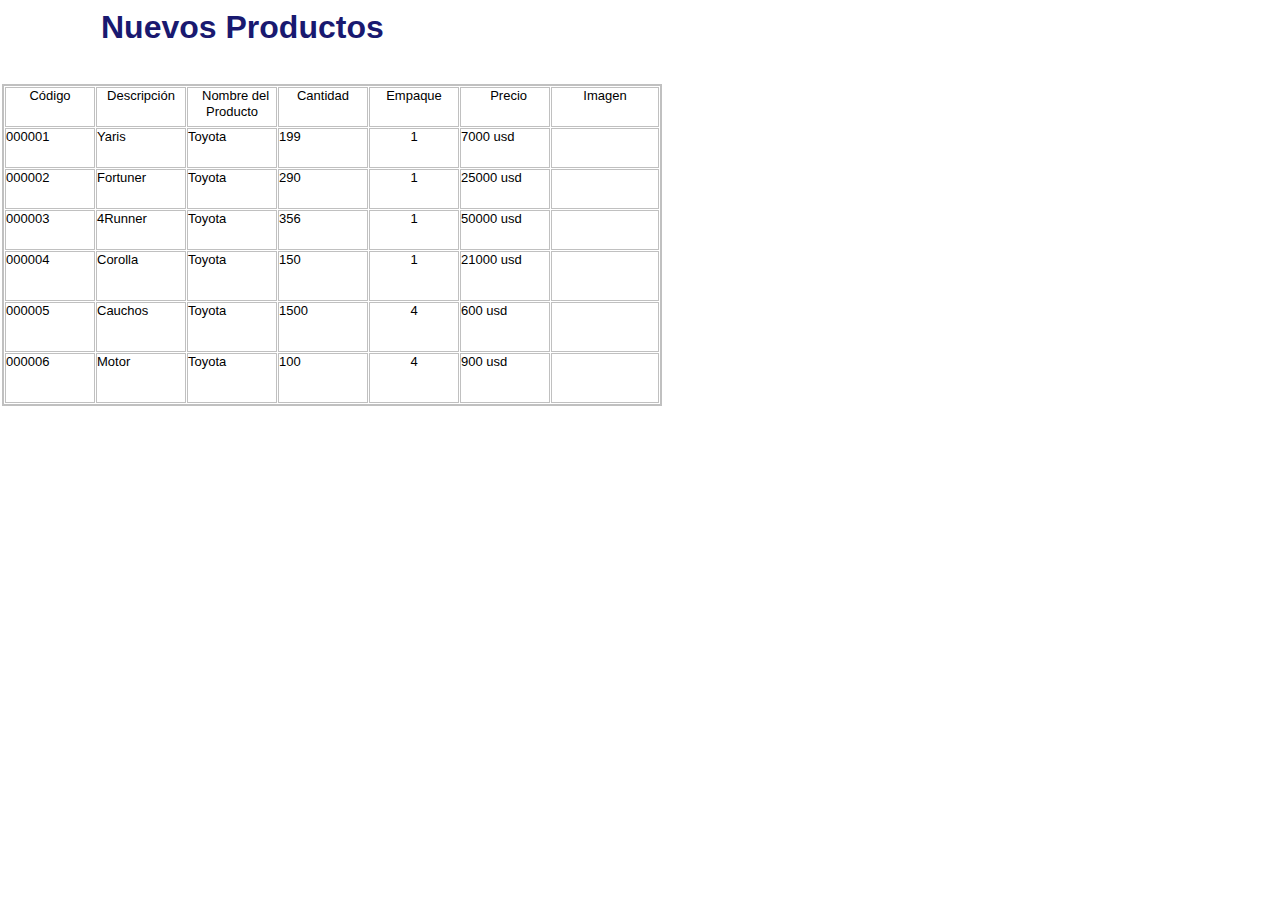
<file: Nuevos.html>
<!doctype html>
<html>
<head>
<meta charset="utf-8">
<title>Untitled Page</title>
<meta name="generator" content="WYSIWYG Web Builder 12 - http://www.wysiwygwebbuilder.com">
<link href="WWB_Template_03.css" rel="stylesheet">
<link href="Nuevos.css" rel="stylesheet">
</head>
<body>
<div id="wb_Heading1" style="position:absolute;left:101px;top:8px;width:314px;height:39px;z-index:0;">
<h1 id="Heading1">Nuevos Productos</h1></div>
<table style="position:absolute;left:2px;top:84px;width:660px;height:322px;z-index:1;" id="Table1">
<tr>
<td class="cell0"><span style="color:#000000;font-family:Arial;font-size:13px;line-height:16px;"> Código</span></td>
<td class="cell0"><span style="color:#000000;font-family:Arial;font-size:13px;line-height:16px;"> Descripción</span></td>
<td class="cell0"><span style="color:#000000;font-family:Arial;font-size:13px;line-height:16px;">&nbsp; Nombre del Producto</span></td>
<td class="cell0"><span style="color:#000000;font-family:Arial;font-size:13px;line-height:16px;"> Cantidad</span></td>
<td class="cell0"><span style="color:#000000;font-family:Arial;font-size:13px;line-height:16px;"> Empaque</span></td>
<td class="cell0"><span style="color:#000000;font-family:Arial;font-size:13px;line-height:16px;">&nbsp; Precio</span></td>
<td class="cell1"><span style="color:#000000;font-family:Arial;font-size:13px;line-height:16px;"> Imagen</span></td>
</tr>
<tr>
<td class="cell2"><span style="color:#000000;font-family:Arial;font-size:13px;line-height:16px;"> 000001</span></td>
<td class="cell2"><span style="color:#000000;font-family:Arial;font-size:13px;line-height:16px;"> Yaris</span></td>
<td class="cell2"><span style="color:#000000;font-family:Arial;font-size:13px;line-height:16px;"> Toyota</span></td>
<td class="cell2"><span style="color:#000000;font-family:Arial;font-size:13px;line-height:16px;"> 199</span></td>
<td class="cell0"><span style="color:#000000;font-family:Arial;font-size:13px;line-height:16px;"> 1</span></td>
<td class="cell2"><span style="color:#000000;font-family:Arial;font-size:13px;line-height:16px;"> 7000 usd</span></td>
<td class="cell3"><span style="color:#000000;font-family:Arial;font-size:13px;line-height:16px;"> </span></td>
</tr>
<tr>
<td class="cell2"><span style="color:#000000;font-family:Arial;font-size:13px;line-height:16px;"> 000002</span></td>
<td class="cell2"><span style="color:#000000;font-family:Arial;font-size:13px;line-height:16px;"> Fortuner</span></td>
<td class="cell2"><span style="color:#000000;font-family:Arial;font-size:13px;line-height:16px;"> Toyota</span></td>
<td class="cell2"><span style="color:#000000;font-family:Arial;font-size:13px;line-height:16px;"> 290</span></td>
<td class="cell0"><span style="color:#000000;font-family:Arial;font-size:13px;line-height:16px;"> 1</span></td>
<td class="cell2"><span style="color:#000000;font-family:Arial;font-size:13px;line-height:16px;"> 25000 usd</span></td>
<td class="cell3"><span style="color:#000000;font-family:Arial;font-size:13px;line-height:16px;"> </span></td>
</tr>
<tr>
<td class="cell2"><span style="color:#000000;font-family:Arial;font-size:13px;line-height:16px;"> 000003</span></td>
<td class="cell2"><span style="color:#000000;font-family:Arial;font-size:13px;line-height:16px;"> 4Runner</span></td>
<td class="cell2"><span style="color:#000000;font-family:Arial;font-size:13px;line-height:16px;"> Toyota</span></td>
<td class="cell2"><span style="color:#000000;font-family:Arial;font-size:13px;line-height:16px;"> 356</span></td>
<td class="cell0"><span style="color:#000000;font-family:Arial;font-size:13px;line-height:16px;"> 1</span></td>
<td class="cell2"><span style="color:#000000;font-family:Arial;font-size:13px;line-height:16px;"> 50000 usd</span></td>
<td class="cell3"><span style="color:#000000;font-family:Arial;font-size:13px;line-height:16px;"> </span></td>
</tr>
<tr>
<td class="cell4"><span style="color:#000000;font-family:Arial;font-size:13px;line-height:16px;"> 000004</span></td>
<td class="cell4"><span style="color:#000000;font-family:Arial;font-size:13px;line-height:16px;"> Corolla</span></td>
<td class="cell4"><span style="color:#000000;font-family:Arial;font-size:13px;line-height:16px;"> Toyota</span></td>
<td class="cell4"><span style="color:#000000;font-family:Arial;font-size:13px;line-height:16px;"> 150</span></td>
<td class="cell5"><span style="color:#000000;font-family:Arial;font-size:13px;line-height:16px;"> 1</span></td>
<td class="cell4"><span style="color:#000000;font-family:Arial;font-size:13px;line-height:16px;"> 21000 usd</span></td>
<td class="cell6"><span style="color:#000000;font-family:Arial;font-size:13px;line-height:16px;"> </span></td>
</tr>
<tr>
<td class="cell4"><span style="color:#000000;font-family:Arial;font-size:13px;line-height:16px;">000005</span></td>
<td class="cell4"><span style="color:#000000;font-family:Arial;font-size:13px;line-height:16px;">Cauchos</span></td>
<td class="cell4"><span style="color:#000000;font-family:Arial;font-size:13px;line-height:16px;">Toyota</span></td>
<td class="cell4"><span style="color:#000000;font-family:Arial;font-size:13px;line-height:16px;">1500</span></td>
<td class="cell5"><span style="color:#000000;font-family:Arial;font-size:13px;line-height:16px;"> 4</span></td>
<td class="cell4"><span style="color:#000000;font-family:Arial;font-size:13px;line-height:16px;"> 600 usd</span></td>
<td class="cell6">&nbsp;</td>
</tr>
<tr>
<td class="cell4"><span style="color:#000000;font-family:Arial;font-size:13px;line-height:16px;">000006</span></td>
<td class="cell4"><span style="color:#000000;font-family:Arial;font-size:13px;line-height:16px;">Motor</span></td>
<td class="cell4"><span style="color:#000000;font-family:Arial;font-size:13px;line-height:16px;">Toyota</span></td>
<td class="cell4"><span style="color:#000000;font-family:Arial;font-size:13px;line-height:16px;">100</span></td>
<td class="cell5"><span style="color:#000000;font-family:Arial;font-size:13px;line-height:16px;">4</span></td>
<td class="cell4"><span style="color:#000000;font-family:Arial;font-size:13px;line-height:16px;">900 usd</span></td>
<td class="cell6">&nbsp;</td>
</tr>
</table>
</body>
</html>
</file>
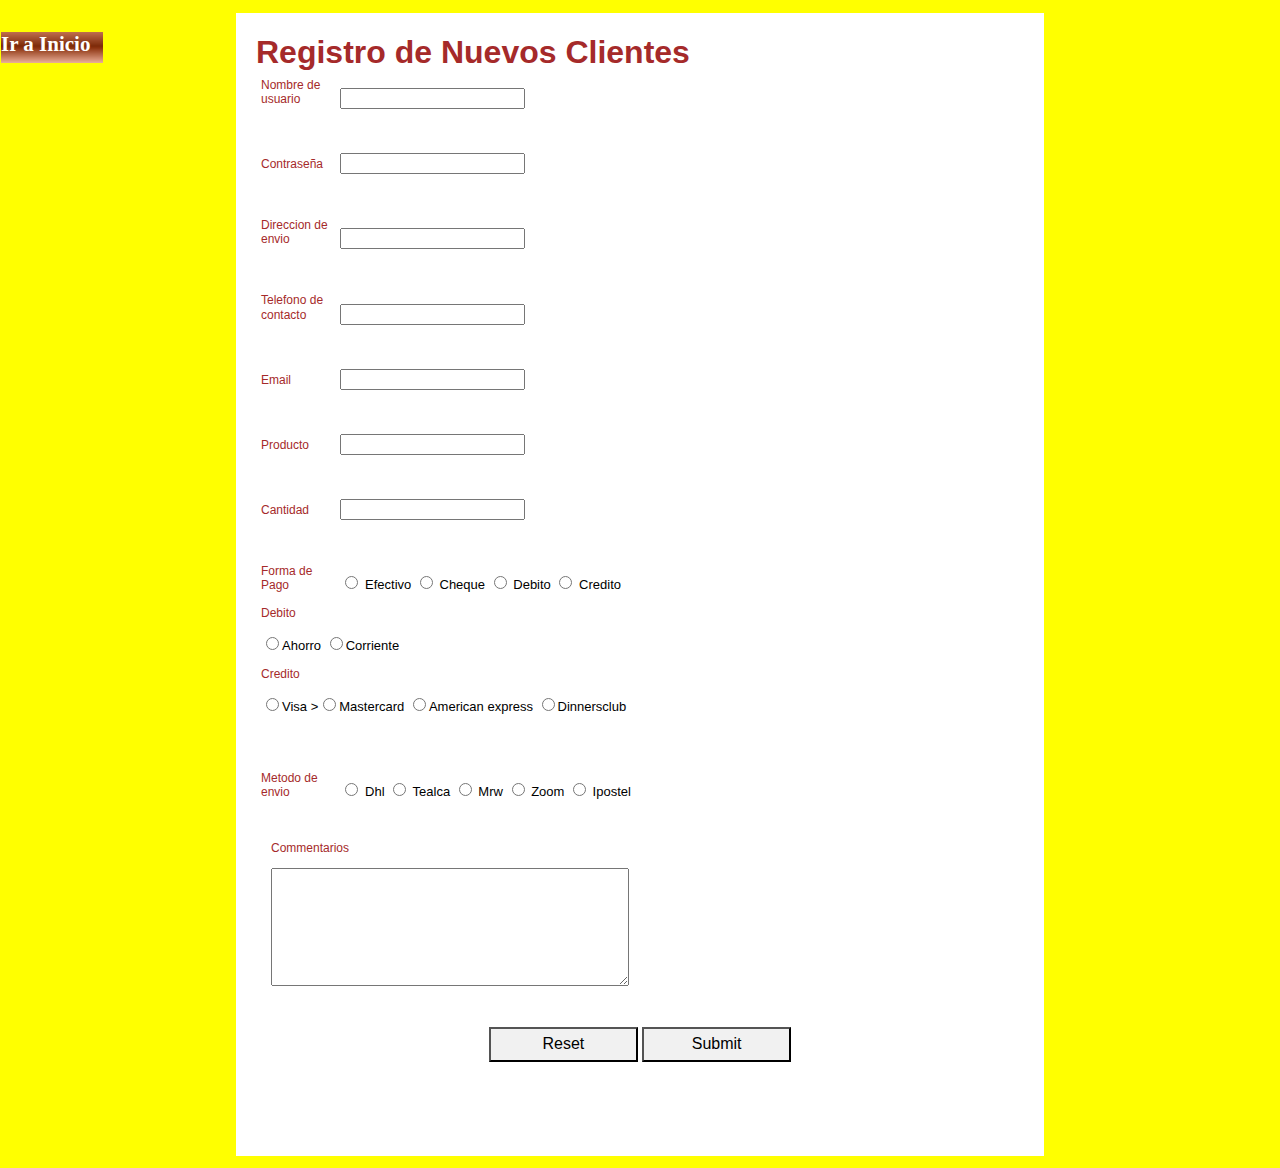
<file: Pedido.html>
<!doctype html>
<html>
<head>
<meta charset="utf-8">
<title>Untitled Page</title>
<meta name="generator" content="WYSIWYG Web Builder 12 - http://www.wysiwygwebbuilder.com">
<link href="WWB_Template_03.css" rel="stylesheet">
<link href="Pedido.css" rel="stylesheet">
<script>
//<![CDATA[
function establecer(opcion){
var seleccion = document.getElementById(opcion).checked;
if(seleccion == false){
document.getElementById(opcion).checked = true;
}else{
document.getElementById(opcion).checked = false;
}
}
//]]>
</script>
</head>
<body>
<div id="container">
 <h1> Registro de Nuevos Clientes </h1>
 
 <form method="GET" action="pedido.jsp">
 <div class="userinput">
   <label> Nombre de usuario   </label>
   <input type="text" name="userName" value="" />
  </div>
<div class="userinput">
   <label> Contraseña   </label>
   <input type="text" name="password" value="" />
  </div>

<div class="userinput">
   <label> Direccion de envio  </label>
   <input type="text" name="address" value="" />
  </div>

<div class="userinput">
   <label> Telefono de contacto   </label>
   <input type="text" name="telephone" value="" />
  </div>
  
  <div class="userinput">
   <label> Email   </label>   
   <input type="text" name="email" value="" />
  </div>

 <div class="userinput">
   <label> Producto   </label>   
   <input type="text" name="Product" value="" />
  </div>

 <div class="userinput">
   <label> Cantidad   </label>   
   <input type="text" name="Cantidad" value="" />
  </div>


  <div class="userinput">
   <label> Forma de Pago </label>

   <input type="radio" name="info" value="Efectivo"/> Efectivo
   <input type="radio" name="info" value="Cheque" /> Cheque 
 <input value="Debito" name="info" type="radio" onclick="establecer('Ahorro');"> Debito 
<input value="Credito" name="info" type="radio" onclick="establecer('Visa');"> Credito
<p><label>Debito</label></p>
<input value="Ahorro" name="deb" id="Ahorro" type="radio">Ahorro
<input value="Corriente" name="deb" id="Corriente" type="radio">Corriente
</p>
<p><label>Credito</label></p>
<input value="Visa" name="cred" id="Visa" type="radio">Visa
><input value="Mastercard" name="cred" id="Mastercard" type="radio">Mastercard
<input value="Americanexpress" name="cred" id="Americanexpress" type="radio">American express
<input value="Dinnersclub" name="cred" id="Dinnersclub" type="radio">Dinnersclub
</p>

  </div>
<p>
 <div class="userinput">
   <label> Metodo de envio </label>

   <input type="radio" name="met" value="Dhl"/> Dhl
   <input type="radio" name="met" value="Tealca" /> Tealca
<input type="radio" name="met" value="Mrw"/> Mrw
   <input type="radio" name="met" value="Zoom" /> Zoom
<input type="radio" name="met" value="Ipostel" /> Ipostel
<div class="userinput">
</p>

 
  <div class="userinput">
  <p><label>Commentarios     </label></p>
   <textarea name="comments" palceholder="Search here" rows="7" cols="40"></textarea>
  </div>
  <div style="text-align:center">
   <input type="reset" class="sampleBtn"/>
   <input type="submit" class="sampleBtn"/>   
  </div>
  
 </form>
 
 </div>
<div id="wb_Heading1" style="position:absolute;left:1px;top:32px;width:102px;height:31px;z-index:0;">
<h2 id="Heading1"><a href="./index.html">Ir a Inicio</a></h2></div>
</body>
</html>
</file>
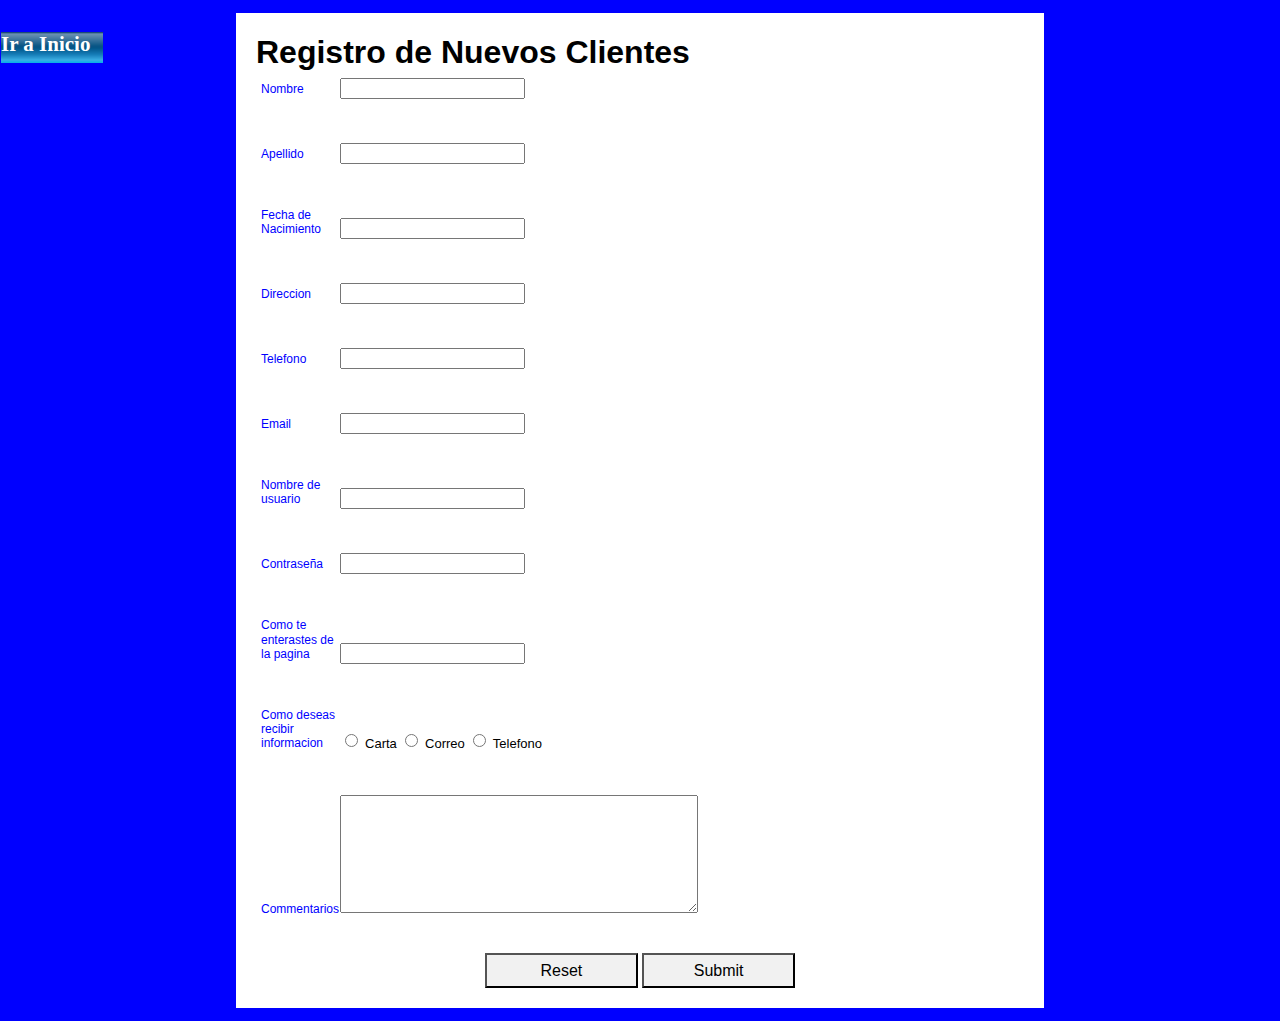
<file: Registro.html>
<!doctype html>
<html>
<head>
<meta charset="utf-8">
<title>Untitled Page</title>
<meta name="generator" content="WYSIWYG Web Builder 12 - http://www.wysiwygwebbuilder.com">
<link href="WWB_Template_03.css" rel="stylesheet">
<link href="Registro.css" rel="stylesheet">

</head>
<body>
<div id="container">
 <h1> Registro de Nuevos Clientes </h1>
 
 <form method="GET" action="register.jsp">
 
  <div class="userinput">
   <label> Nombre   </label>
   <input type="text" name="firstName" value="" />
  </div>
  
  <div class="userinput">
   <label> Apellido   </label>
   <input type="text" name="lastName" value="" />
  </div>

<div class="userinput">
   <label> Fecha de Nacimiento   </label>
   <input type="text" name="dateName" value="" />
  </div>
<div class="userinput">
   <label> Direccion   </label>
   <input type="text" name="address" value="" />
  </div>
<div class="userinput">
   <label> Telefono   </label>
   <input type="text" name="telephone" value="" />
  </div>
  
  <div class="userinput">
   <label> Email   </label>   
   <input type="text" name="email" value="" />
  </div>
 <div class="userinput">
   <label> Nombre de usuario   </label>
   <input type="text" name="userName" value="" />
  </div>
<div class="userinput">
   <label> Contraseña   </label>

   <input type="text" name="password" value="" />
  </div>
<div class="userinput">
   <label> Como te enterastes de la pagina        </label>
   <input type="text" name="paginaent" value="" />
  </div>
  
  <div class="userinput">
   <label> Como deseas recibir informacion            </label>

   <input type="radio" name="info" value="Carta"/> Carta
   <input type="radio" name="info" value="Correo" /> Correo  
  <input type="radio" name="info" value="Telefono" /> Telefono
  </div>
 
  <div class="userinput">
   <label>Commentarios     </label>
   <textarea name="comments" palceholder="Search here" rows="7" cols="40"></textarea>
  </div>
  <div style="text-align:center">
   <input type="reset" class="sampleBtn"/>
   <input type="submit" class="sampleBtn"/>   
  </div>
  
 </form>
 
 </div>
<div id="wb_Heading1" style="position:absolute;left:1px;top:32px;width:102px;height:31px;z-index:0;">
<h2 id="Heading1"><a href="./index.html">Ir a Inicio</a></h2></div>
</body>
</html>
</file>
<file: WWB_Template_03.css>
a
{
   color: #0000FF;
   text-decoration: underline;
}
a:visited
{
   color: #800080;
}
a:active
{
   color: #FF0000;
}
a:hover
{
   color: #0000FF;
   text-decoration: underline;
}
h1
{
   font-family: Arial;
   font-weight: bold;
   font-size: 32px;
   font-style: normal;
   text-decoration: none;
   color: #000000;
   background-color: transparent;
   margin: 0px 0px 0px 0px;
   padding: 0px 0px 0px 0px;
   display: inline;
}
h2
{
   font-family: Arial;
   font-weight: bold;
   font-size: 27px;
   font-style: normal;
   text-decoration: none;
   color: #000000;
   background-color: transparent;
   margin: 0px 0px 0px 0px;
   padding: 0px 0px 0px 0px;
   display: inline;
}
h3
{
   font-family: Arial;
   font-weight: normal;
   font-size: 24px;
   font-style: normal;
   text-decoration: none;
   color: #000000;
   background-color: transparent;
   margin: 0px 0px 0px 0px;
   padding: 0px 0px 0px 0px;
   display: inline;
}
h4
{
   font-family: Arial;
   font-weight: normal;
   font-size: 21px;
   font-style: italic;
   text-decoration: none;
   color: #000000;
   background-color: transparent;
   margin: 0px 0px 0px 0px;
   padding: 0px 0px 0px 0px;
   display: inline;
}
h5
{
   font-family: Arial;
   font-weight: normal;
   font-size: 19px;
   font-style: normal;
   text-decoration: none;
   color: #000000;
   background-color: transparent;
   margin: 0px 0px 0px 0px;
   padding: 0px 0px 0px 0px;
   display: inline;
}
h6
{
   font-family: Arial;
   font-weight: normal;
   font-size: 16px;
   font-style: normal;
   text-decoration: none;
   color: #000000;
   background-color: transparent;
   margin: 0px 0px 0px 0px;
   padding: 0px 0px 0px 0px;
   display: inline;
}
.CustomStyle
{
   font-family: "Courier New";
   font-weight: bold;
   font-size: 16px;
   font-style: normal;
   text-decoration: none;
   color: #2E74B5;
   background-color: transparent;
}
</file>
<file: Nuevos.css>
body
{
   background-color: #FFFFFF;
   color: #000000;
   font-family: Arial;
   font-weight: normal;
   font-size: 13px;
   line-height: 1.1875;
   margin: 0;
   padding: 0;
}
#wb_Heading1
{
   background-color: transparent;
   background-image: none;
   border: 0px #FFFFFF solid;
   padding: 0px 0px 0px 0px;
   text-align: left;
}
#Heading1
{
   color: #191970;
   font-family: Arial;
   font-weight: bold;
   font-size: 32px;
   margin: 0;
   text-align: left;
}
#Table1
{
   border: 2px #C0C0C0 solid;
   background-color: transparent;
   background-image: none;
   border-collapse: separate;
   border-spacing: 1px;
}
#Table1 td
{
   padding: 0px 0px 0px 0px;
}
#Table1 td div
{
   white-space: nowrap;
}
#Table1 .cell0
{
   background-color: transparent;
   background-image: none;
   border: 1px #C0C0C0 solid;
   text-align: center;
   vertical-align: top;
   width: 88px;
   height: 38px;
}
#Table1 .cell1
{
   background-color: transparent;
   background-image: none;
   border: 1px #C0C0C0 solid;
   text-align: center;
   vertical-align: top;
   height: 38px;
}
#Table1 .cell2
{
   background-color: transparent;
   background-image: none;
   border: 1px #C0C0C0 solid;
   text-align: left;
   vertical-align: top;
   width: 88px;
   height: 38px;
}
#Table1 .cell3
{
   background-color: transparent;
   background-image: none;
   border: 1px #C0C0C0 solid;
   text-align: left;
   vertical-align: top;
   height: 38px;
}
#Table1 .cell4
{
   background-color: transparent;
   background-image: none;
   border: 1px #C0C0C0 solid;
   text-align: left;
   vertical-align: top;
   width: 88px;
   height: 48px;
}
#Table1 .cell5
{
   background-color: transparent;
   background-image: none;
   border: 1px #C0C0C0 solid;
   text-align: center;
   vertical-align: top;
   width: 88px;
   height: 48px;
}
#Table1 .cell6
{
   background-color: transparent;
   background-image: none;
   border: 1px #C0C0C0 solid;
   text-align: left;
   vertical-align: top;
   height: 48px;
}
</file>
<file: Pedido.css>
body
{
   background-color: #FFFFFF;
   color: #000000;
   font-family: Arial;
   font-weight: normal;
   font-size: 13px;
   line-height: 1.1875;
   margin: 0;
   padding: 0;
}
#wb_Heading1
{
   background-color: transparent;
   background-image: url(images/Pedido_Heading1_bkgrnd.png);
   background-repeat: repeat-x;
   background-position: left top;
   border: 0px #FFFFFF solid;
   padding: 0px 0px 0px 0px;
   text-align: left;
}
#Heading1
{
   color: #FFFFFF;
   font-family: "Century Gothic";
   font-weight: bold;
   font-size: 21px;
   margin: 0;
   text-align: left;
}
#Heading1 a
{
   color: #FFFFFF;
   text-decoration: none;
}
  
            body{


             background: yellow;
             margin: 0 auto;
             font-family: arial;
            }

            h1{

             color: brown;
             text-align: center;
            }
      label{

       color: #777;
       width: 10%;
       display: inline-block;

      }

      #container{


       padding: 20px;
       width: 60%;
       margin: 0 auto;
       margin-top: 1%;
       margin-bottom: 1%;
       background-color: white;
      }

   .userinput{

    padding-top: 7px;
    padding-bottom: 7px;
    padding-left: 5px;
    padding-right: 5px;
    margin-bottom: 30px;

   }
   label{

    color: brown;
    font-size: 12px;
   }
   textarea{
 color: brown;
    font-size: 14px;


   }

   select{

    color: brown;
   }
  

   .sampleBtn{
      
       background-color: #f1f1f1;
       width: 20%;
       height: 35px;
       font-size: 16px;

   }
   .sampleBtn:hover{

          color: white;
          background-color: brown;
          cursor: pointer;
   }
</file>
<file: Registro.css>
body
{
   background-color: #FFFFFF;
   color: #000000;
   font-family: Arial;
   font-weight: normal;
   font-size: 13px;
   line-height: 1.1875;
   margin: 0;
   padding: 0;
}
#wb_Heading1
{
   background-color: transparent;
   background-image: url(images/Registro_Heading1_bkgrnd.png);
   background-repeat: repeat-x;
   background-position: left top;
   border: 0px #FFFFFF solid;
   padding: 0px 0px 0px 0px;
   text-align: left;
}
#Heading1
{
   color: #FFFFFF;
   font-family: "Century Gothic";
   font-weight: bold;
   font-size: 21px;
   margin: 0;
   text-align: left;
}
#Heading1 a
{
   color: #FFFFFF;
   text-decoration: none;
}
  
            body{


             background: blue;
             margin: 0 auto;
             font-family: arial;
            }

            h1{

             color: black;
             text-align: center;
            }
      label{

       color: #777;
       width: 10%;
       display: inline-block;

      }

      #container{


       padding: 20px;
       width: 60%;
       margin: 0 auto;
       margin-top: 1%;
       margin-bottom: 1%;
       background-color: white;
      }

   .userinput{

    padding-top: 7px;
    padding-bottom: 7px;
    padding-left: 5px;
    padding-right: 5px;
    margin-bottom: 30px;

   }
   label{

    color: blue;
    font-size: 12px;
   }
   textarea{
 color: black;
    font-size: 14px;


   }

   select{

    color: black;
   }
  

   .sampleBtn{
      
       background-color: #f1f1f1;
       width: 20%;
       height: 35px;
       font-size: 16px;

   }
   .sampleBtn:hover{

          color: white;
          background-color: blue;
          cursor: pointer;
   }
</file>
